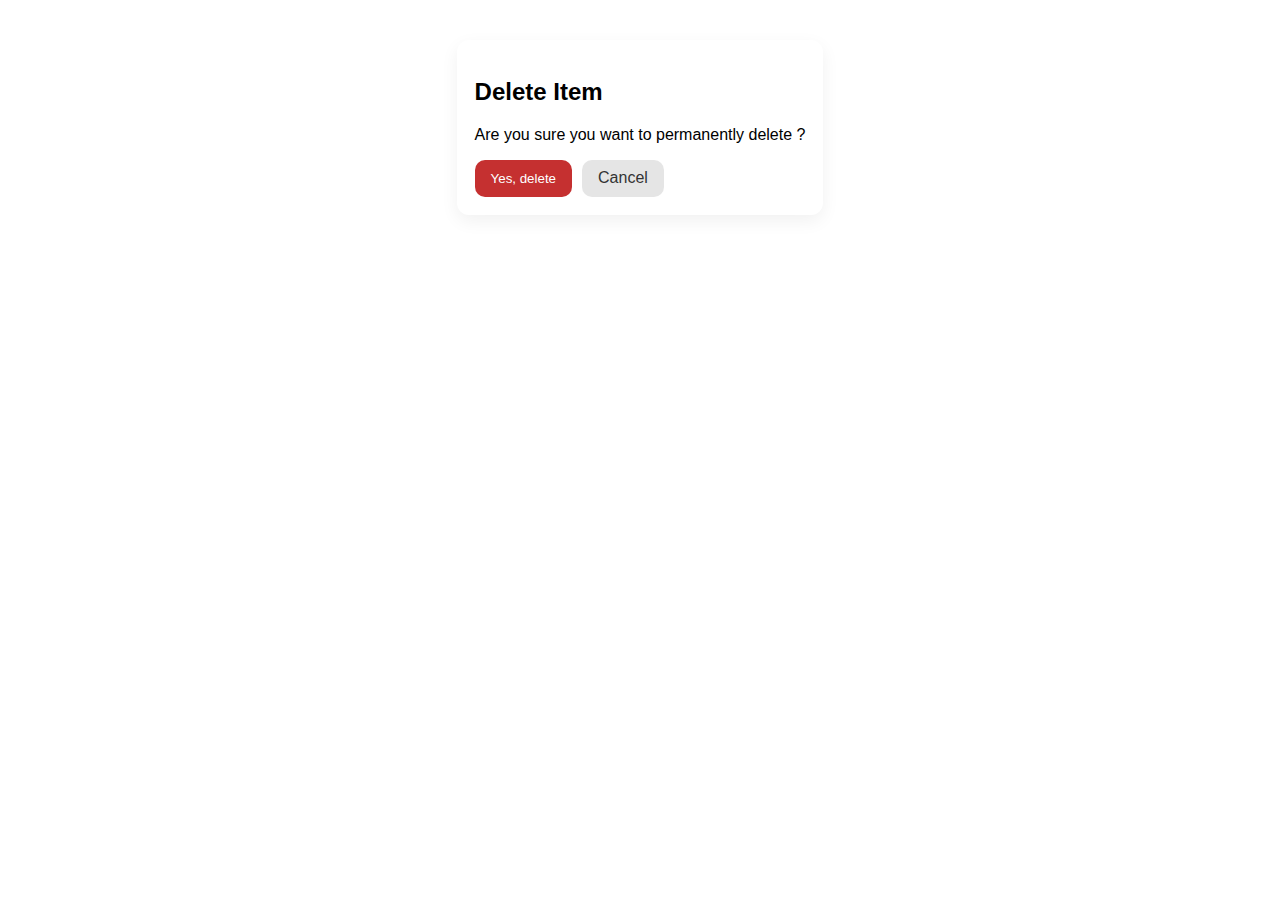
<file: delete_item.html>
<!--
  Author: Juan Vargas
  Project: KU Campus Exchange
  File: delete_item.html
  Description: front end for deleting a item on profile/Marketplace
-->
<!doctype html>
<html lang="en">
<head>
<meta charset="utf-8">
<title>Delete Item</title>
<meta name="viewport" content="width=device-width, initial-scale=1">
<link rel="stylesheet" href="style2.css">
<link rel="stylesheet" href="delete_item.css">
</head>
<body>
<div class="wrap">
  <div class="card">
    <h2>Delete Item</h2>
    <p>Are you sure you want to permanently delete <strong><?= htmlspecialchars($item['item_name'] ?? 'this item') ?></strong>?</p>
    <form method="post" action="delete_item.php">
      <input type="hidden" name="id" value="<?= (int)$item['id'] ?>">
      <div class="actions">
        <button class="btn danger" type="submit">Yes, delete</button>
        <a class="btn secondary" href="profile.php">Cancel</a>
      </div>
    </form>
  </div>
</div>
</body>
</html>
</file>
<file: style2.css>
/******************************************************
 * Author: Juan Vargas
 * Project: KU Campus Exchange
 * File: style2.css
 * Description: Main Stylesheet for Marketplace, edit items, 
 * delete items mark sold etc.
 ******************************************************/
body {
    align-items: stretch;
    font-family: 'Poppins', sans-serif;
    margin: 0;
    padding: 0;
    display: flex;
    background: white;
    transition: background 0.3s ease-in-out;
}


.dark-mode {
    background: #181818;
    color: white;
}

.dark-mode .sidebar {
    background: #252525;
}

.dark-mode .search-bar {
    background: #333;
    color: white;
}

.dark-mode .item {
    background: #333;
    color: white;
}

/* Sidebar */
.sidebar {
    width: 250px;
    background: #1e1e2d;
    color: white;
    padding: 20px;
    height: auto;
    display: flex;
    flex-direction: column;
    justify-content: flex-start;
    gap: 15px;
}

.sidebar h2 {
    text-align: center;
    font-size: 22px;
    font-weight: bold;
}

.sidebar ul {
    list-style: none;
    padding: 0;
}

.sidebar li {
    padding: 12px;
    cursor: pointer;
    border-radius: 8px;
    text-align: center;
    transition: background 0.3s, transform 0.2s;
}

.sidebar li:hover {
    background: #2a2a3a;
    transform: scale(1.05);
}

.dark-mode-toggle {
    padding: 10px;
    background: #ffbf00;
    border: none;
    color: black;
    font-size: 16px;
    border-radius: 8px;
    cursor: pointer;
    transition: transform 0.2s ease-in-out;
}

.dark-mode-toggle:hover {
    transform: scale(1.05);
}

.content {
    flex: 1;
    padding: 30px;
}

.search-bar {
    width: 100%;
    padding: 12px;
    margin-bottom: 20px;
    font-size: 16px;
    border: none;
    border-radius: 8px;
    box-shadow: 2px 2px 10px rgba(0, 0, 0, 0.1);
    outline: none;
}

.grid {
    display: grid;
    grid-template-columns: repeat(auto-fill, minmax(220px, 1fr));
    gap: 20px;
}

.item {
    border-radius: 12px;
    text-align: center;
    background: white;
    padding: 15px;
    box-shadow: 0 4px 10px rgba(0, 0, 0, 0.1);
    transition: transform 0.3s ease-in-out, box-shadow 0.3s ease-in-out;
    cursor: pointer;
}

.item:hover {
    transform: scale(1.05);
    box-shadow: 0 10px 20px rgba(0, 0, 0, 0.2);
}

.item img {
    width: 100%; 
    height: 200px; 
    object-fit: cover; 
    border-radius: 8px; 
}

.modal {
    display: none;
    position: fixed;
    top: 0;
    left: 0;
    width: 100%;
    height: 100%;
    background: rgba(0, 0, 0, 0.5);
    justify-content: center;
    align-items: center;
}

.modal-content {
    background: white;
    padding: 20px;
    border-radius: 10px;
    text-align: center;
    position: relative;
    max-width: 400px;
    width: 80%;
    box-shadow: 0 10px 30px rgba(0, 0, 0, 0.3);
}

.gallery { display:flex; align-items:center; justify-content:center; gap:10px; }
.gallery-main { width:70%; min-height:300px; display:flex; align-items:center; justify-content:center; }
.gallery-image { max-width:100%; max-height:60vh; display:block; }
.gallery-thumbs { display:flex; gap:8px; margin-top:10px; justify-content:center; flex-wrap:wrap; }
.thumb-image { width:60px; height:60px; object-fit:cover; cursor:pointer; border-radius:4px; opacity:0.8; }
.thumb-image.active-thumb { outline:3px solid #007bff; opacity:1; }
.gallery-arrow { background:none; border:1px solid #ddd; padding:10px 14px; cursor:pointer; border-radius:6px; font-size:18px; }


.modal-content img {
    width: 100%; 
    max-height: 300px; 
    object-fit: contain; 
    border-radius: 8px;
}


.close {
    position: absolute;
    top: 10px;
    right: 15px;
    font-size: 24px;
    cursor: pointer;
}

@media (max-width: 768px) {
    body {
    align-items: stretch;
        flex-direction: column;
    }

    .sidebar {
        width: 100%;
        height: auto;
        padding: 15px;
    }

    .grid {
        grid-template-columns: repeat(auto-fill, minmax(150px, 1fr));
    }
}


.upload-btn {
    margin-top: 15px;
    padding: 12px 18px;
    background: linear-gradient(135deg, #ffbf00, #ff8800);
    border: none;
    color: white;
    font-weight: bold;
    border-radius: 25px;
    cursor: pointer;
    transition: all 0.3s ease-in-out;
    width: 100%;
}

.upload-btn:hover {
    transform: scale(1.05);
    background: linear-gradient(135deg, #ff8800, #ff4500);
}

.vibey-upload-btn {
    position: relative;
    display: inline-block;
    padding: 12px 25px;
    color: #fff;
    font-size: 18px;
    font-weight: bold;
    text-transform: uppercase;
    letter-spacing: 1px;
    border: none;
    border-radius: 50px;
    cursor: pointer;
    background: linear-gradient(45deg, #ff6ec4, #7873f5, #18d26e, #ffbf00);
    background-size: 300% 300%;
    box-shadow: 0 5px 15px rgba(255, 111, 196, 0.5);
    transition: all 0.3s ease-in-out;
    animation: gradientMove 5s ease infinite;
}

.vibey-upload-btn:hover {
    transform: scale(1.1);
    box-shadow: 0 8px 25px rgba(255, 111, 196, 0.7);
}

@keyframes gradientMove {
    0% { background-position: 0% 50%; }
    50% { background-position: 100% 50%; }
    100% { background-position: 0% 50%; }
}

.vibey-upload-btn::after {
    content: '';
    position: absolute;
    top: 0; left: 0;
    width: 100%; height: 100%;
    border-radius: 50px;
    box-shadow: 0 0 20px rgba(255, 111, 196, 0.5);
    opacity: 0;
    transition: opacity 0.3s ease-in-out;
}

.vibey-upload-btn:hover::after {
    opacity: 1;
}

.contact-btn {
    width: 100%;
    padding: 12px;
    margin-top: 10px;
    background: #007bff;
    color: white;
    border: none;
    border-radius: 6px;
    font-size: 16px;
    cursor: pointer;
    transition: transform 0.2s ease, background 0.2s ease;
}

.contact-btn:hover {
    background: #0056b3;
    transform: translateY(-2px);
}

.contact-btn {
    animation: pulse 1.8s infinite;
}

@keyframes pulse {
    0% { box-shadow: 0 0 0 0 rgba(0,123,255,0.6); }
    70% { box-shadow: 0 0 0 12px rgba(0,123,255,0); }
    100% { box-shadow: 0 0 0 0 rgba(0,123,255,0); }
}

.sold-badge {
    display: inline-block;
    margin-left: 6px;
    padding: 2px 6px;
    font-size: 11px;
    font-weight: 600;
    border-radius: 6px;
    background-color: #c53030;
    color: #fff;
}

.message-btn {
    margin-top: 8px;
    padding: 8px 12px;
    border-radius: 8px;
    border: none;
    background-color: #4a6cf7;
    color: #fff;
    cursor: pointer;
    font-size: 14px;
}
.message-btn:hover {
    background-color: #3a57c7;
}

.gallery-main {
    height: 350px;
    display: flex;
    align-items: center;
    justify-content: center;
}
.gallery-image {
    max-height: 100%;
    object-fit: contain;
}
.gallery-thumbs {
    height: 80px;
    overflow-x: auto;
    overflow-y: hidden;
    display: flex;
    justify-content: center;
    align-items: center;
}
.thumb-image {
    width: 60px;
    height: 60px;
    object-fit: cover;
}

.dark-mode .modal-content {
    background: #2a2a2a;
    color: white;
}
.dark-mode .gallery-thumbs {
    background: #1e1e1e;
}
.dark-mode .thumb-image {
    border: 1px solid #444;
}
.dark-mode .gallery-arrow {
    border: 1px solid #555;
    color: white;
}
.dark-mode .close {
    color: white;
}

#gallery-thumbs, 
.gallery-thumbs {
    display: none !important;
    height: 0 !important;
    margin: 0 !important;
    padding: 0 !important;
}

.item.sold {
    position: relative;
    opacity: 0.7;
}

.item.sold::before {
    content: "SOLD";
    position: absolute;
    top: 10px;
    left: -20px;
    padding: 4px 28px;
    background: #c53030;
    color: #fff;
    font-weight: 700;
    font-size: 12px;
    transform: rotate(-18deg);
    box-shadow: 0 4px 10px rgba(0,0,0,0.25);
    letter-spacing: 1px;
}

.sold-badge {
    display: inline-block;
    margin-left: 6px;
    padding: 2px 6px;
    border-radius: 4px;
    background: #c53030;
    color: #fff;
    font-size: 11px;
    font-weight: 700;
}
</file>
<file: delete_item.css>
/******************************************************
 * Author: Juan Vargas
 * Project: KU Campus Exchange
 * File: delete_item.css
 * Description: Stylesheet for delete item button on profile
 ******************************************************/
.wrap{
    max-width:600px;
    margin:40px auto;
    padding:0 16px
}

.card{
    background:#fff;
    border-radius:12px;
    box-shadow:0 6px 18px rgba(0,0,0,.06);
    padding:18px
}

.actions{
    margin-top:16px;
    display:flex;gap:10px
}

.btn{
    padding:.6rem 1rem;
    border:0;
    border-radius:10px;
    background:#6b46c1;
    color:#fff;
    cursor:pointer;
    text-decoration:none
}

.btn.secondary{
    background:#e5e5e5;
    color:#333
}

.btn.danger{
    background:#c53030
}
</file>
